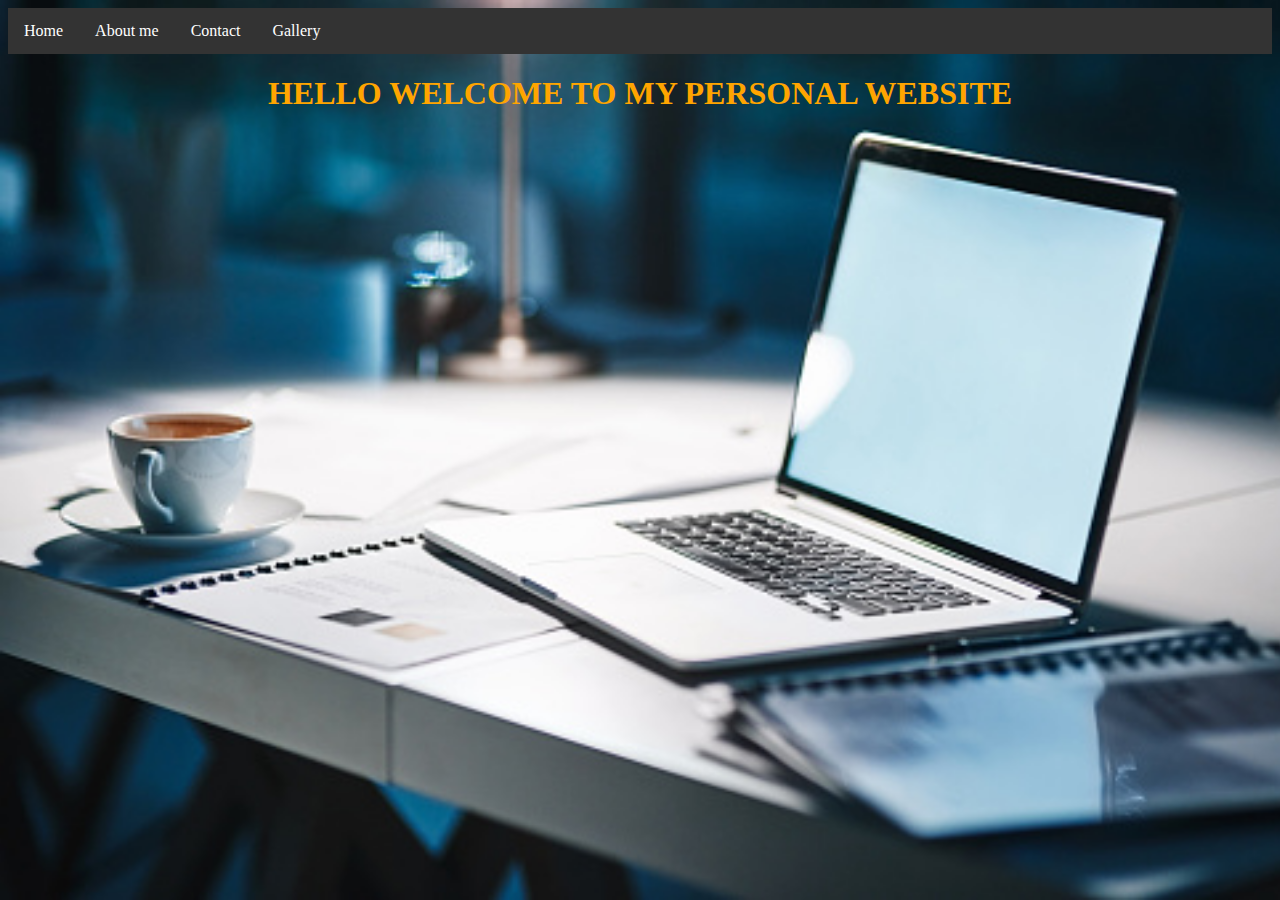
<file: index.html>
<html lang="en">

<head>
    <style>
        body {
            background-image: url(photo1.jpg);
            background-size: cover;
        }
    </style>
    <link rel="stylesheet" href="quizzstyle.css">
    <meta charset="UTF-8">
    <meta http-equiv="X-UA-Compatible" content="IE=edge">
    <meta name="viewport" content="width=device-width, initial-scale=1.0">
    <title>WEBDEVPROJECT</title>
</head>

<body>

    <ul>
        <li><a href="index.html">Home</a></li>
        <li><a href="About.html">About me </a></li>
        <li><a href="Contact.html">Contact</a></li>
        <li><a href="Gallery.html">Gallery</a></li>




        </div>
        </li>
    </ul>

    <h1>HELLO WELCOME TO MY PERSONAL WEBSITE</h1>

</body>

</html>
</file>
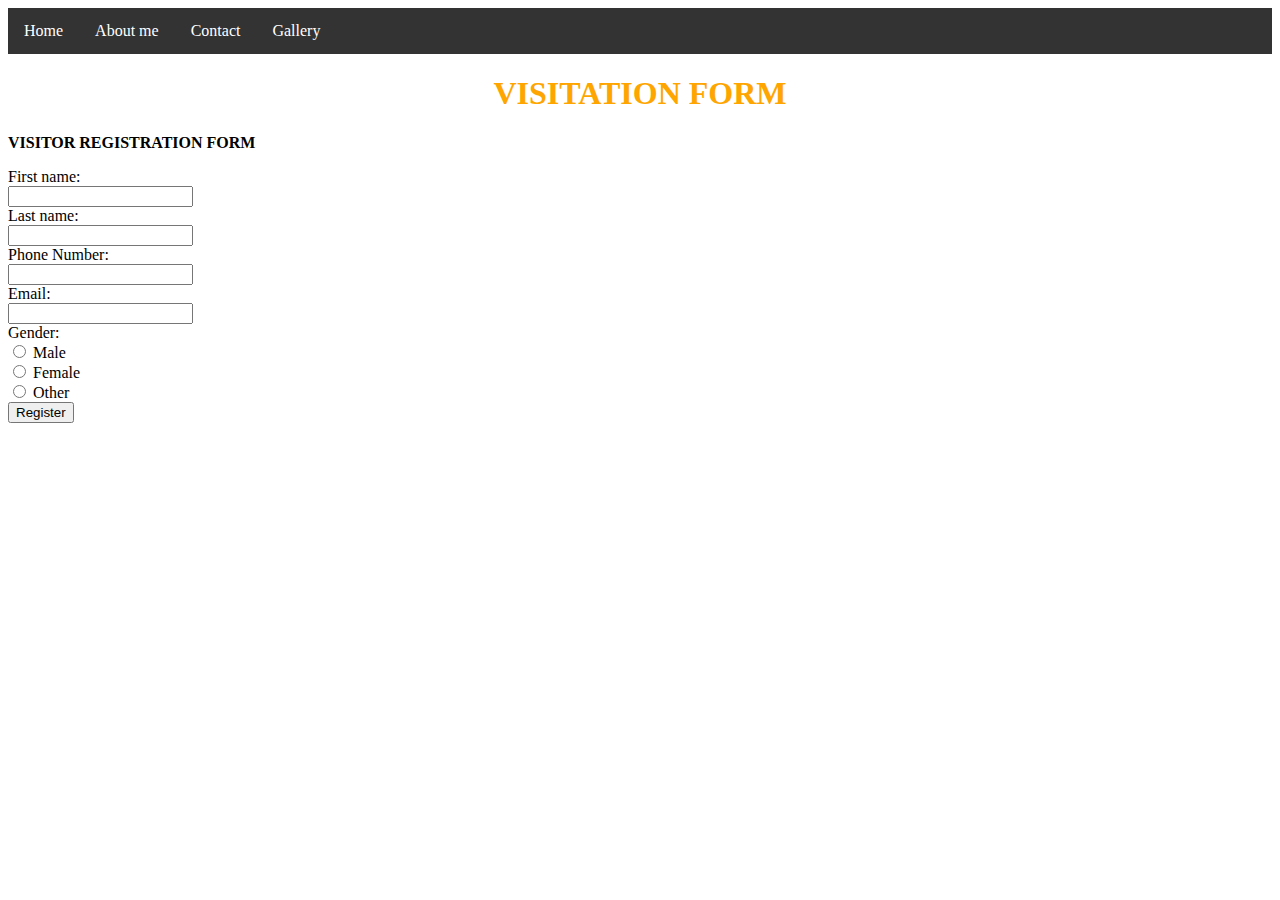
<file: Contact.html>
<html lang="en">

<head>
    <link rel="stylesheet" href="quizzstyle.css">
    <meta charset="UTF-8">
    <meta http-equiv="X-UA-Compatible" content="IE=edge">
    <meta name="viewport" content="width=device-width, initial-scale=1.0">
    <title>Document</title>
</head>

<body>

    <body>
        <ul>
            <li><a href="index.html">Home</a></li>
            <li><a href="About.html">About me </a></li>
            <li><a href="Contact.html">Contact</a></li>
            <li><a href="Gallery.html">Gallery</a></li>
            </div>
            </li>
        </ul>
        <h1> VISITATION FORM</h1>

        <strong><p>VISITOR REGISTRATION FORM</p></strong>
        <form action="">

            <label for="fname">First name:</label><br>
            <input type="text" id="fname" name="fname"><br>
            <label for="lname">Last name:</label><br>
            <input type="text" id="lname" name="lname"><br>
            <label for="PhoneN">Phone Number:</label><br>
            <input type="tel" id="PhoneN" name="PhoneN"><br>
            <label for="email">Email:</label><br>
            <input type="email" id="email" name="email"><br>
            <label for="gender"> Gender:</label><br>
            <input type="radio" id="male" name="gender" value="male">
            <label for="male">Male</label><br>
            <input type="radio" id="female" name="gender" value="female">
            <label for="female">Female</label><br>
            <input type="radio" id="other" name="gender" value="other">
            <label for="other">Other</label><br>
            <button>Register</button>


        </form>

    </body>

</html>
</file>
<file: quizzstyle.css>
div.gallery {
    border: 1px solid #ccc;
}

div.gallery:hover {
    border: 1px solid #777;
}

div.gallery img {
    width: 100%;
    height: auto;
}

div.desc {
    padding: 15px;
    text-align: center;
}

* {
    box-sizing: border-box;
}

.responsive {
    padding: 0 6px;
    float: left;
    width: 24.99999%;
}

@media only screen and (max-width: 700px) {
    .responsive {
        width: 49.99999%;
        margin: 6px 0;
    }
}

@media only screen and (max-width: 500px) {
    .responsive {
        width: 100%;
    }
}

.clearfix:after {
    content: "";
    display: table;
    clear: both;
}

ul {
    list-style-type: none;
    margin: 0;
    padding: 0;
    overflow: hidden;
    background-color: #333;
}

li {
    float: left;
}

li a,
.dropbtn {
    display: inline-block;
    color: white;
    text-align: center;
    padding: 14px 16px;
    text-decoration: none;
}

li a:hover,
.dropdown:hover .dropbtn {
    background-color: rgb(250, 192, 3);
}

li.dropdown {
    display: inline-block;
}

.dropdown-content {
    display: none;
    position: absolute;
    background-color: #f9f9f9;
    min-width: 160px;
    box-shadow: 0px 8px 16px 0px rgba(0, 0, 0, 0.2);
    z-index: 1;
}

.dropdown-content a {
    color: black;
    padding: 12px 16px;
    text-decoration: none;
    display: block;
    text-align: left;
}

.dropdown-content a:hover {
    background-color: #f1f1f1;
}

.dropdown:hover .dropdown-content {
    display: block;
}

h1 {
    text-align: center;
    color: orange;
}
</file>
